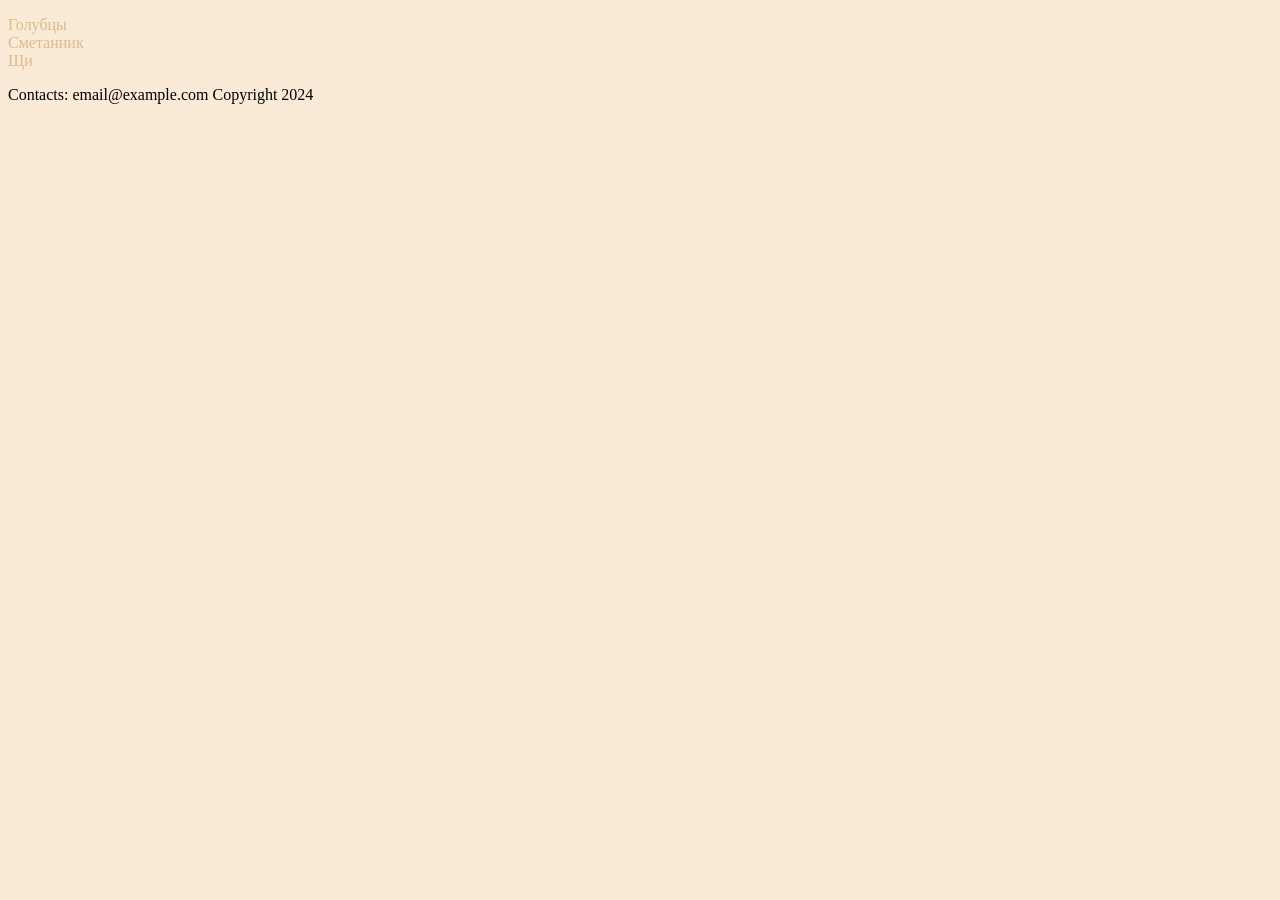
<file: index.html>
<!DOCTYPE html>
<html lang="en">
<head>
    <meta charset="UTF-8">
    <meta name="viewport" content="width=device-width, initial-scale=1.0">
    <title>Мои рецепты</title>
    <link rel="stylesheet" href="style.css">
</head>
<body>
    <p>Голубцы<br>Сметанник<br>Щи</p>

    <footer>Contacts: email@example.com Copyright 2024</footer>
</body>
</html>
</file>
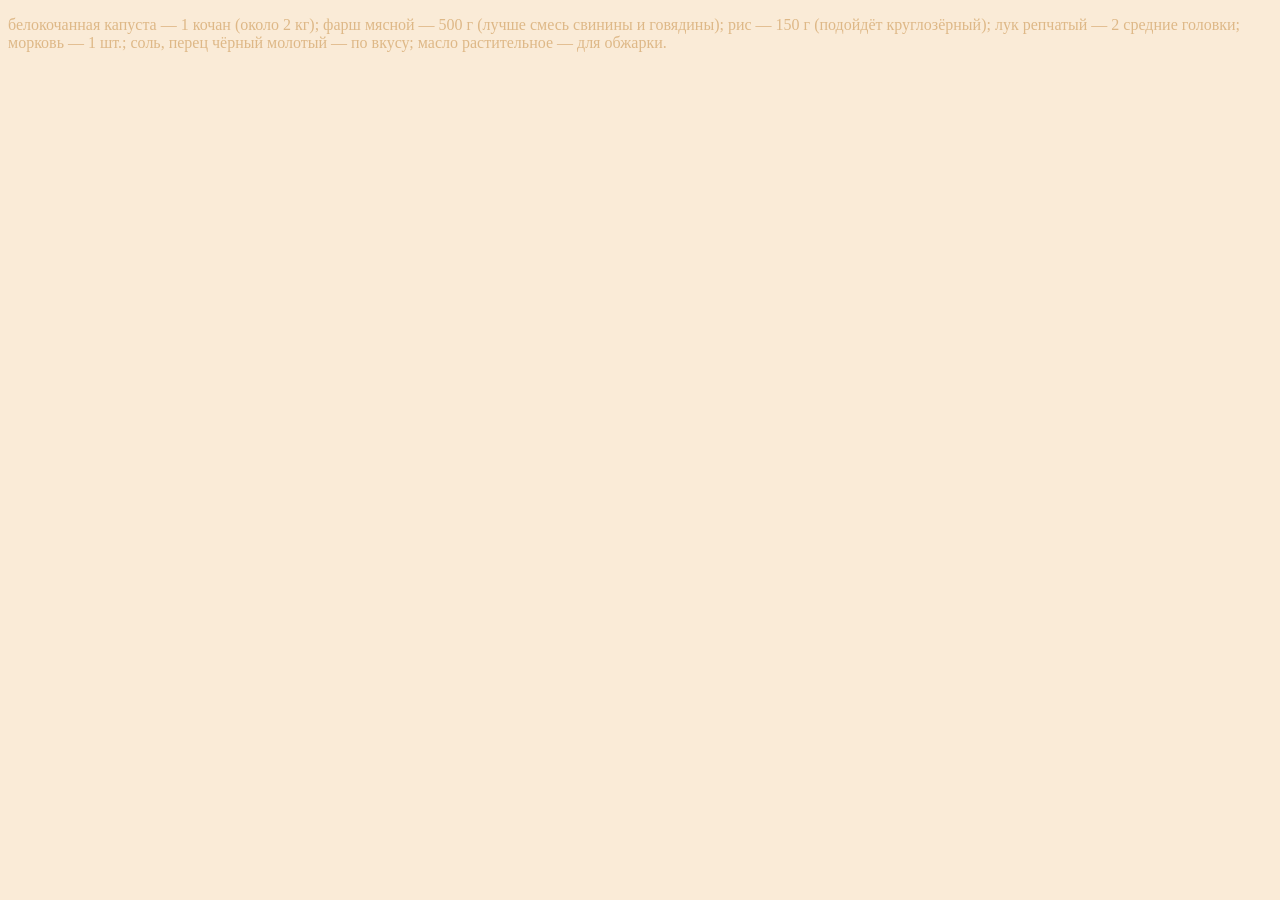
<file: recipe1.html>
<!DOCTYPE html>
<html lang="en">
<head>
    <meta charset="UTF-8">
    <meta name="viewport" content="width=device-width, initial-scale=1.0">
    <title>Ингридиенты первого рецепта</title>
    <link rel="stylesheet" href="style.css">
</head>
<body>
    <p> белокочанная капуста — 1 кочан (около 2 кг);
фарш мясной — 500 г (лучше смесь свинины и говядины);
рис — 150 г (подойдёт круглозёрный);
лук репчатый — 2 средние головки;
морковь — 1 шт.;
соль, перец чёрный молотый — по вкусу;
масло растительное — для обжарки. </p>
</body>
</html>
</file>
<file: style.css>
body{
    background-color: antiquewhite;
}
p{
 color: burlywood;
}
</file>
